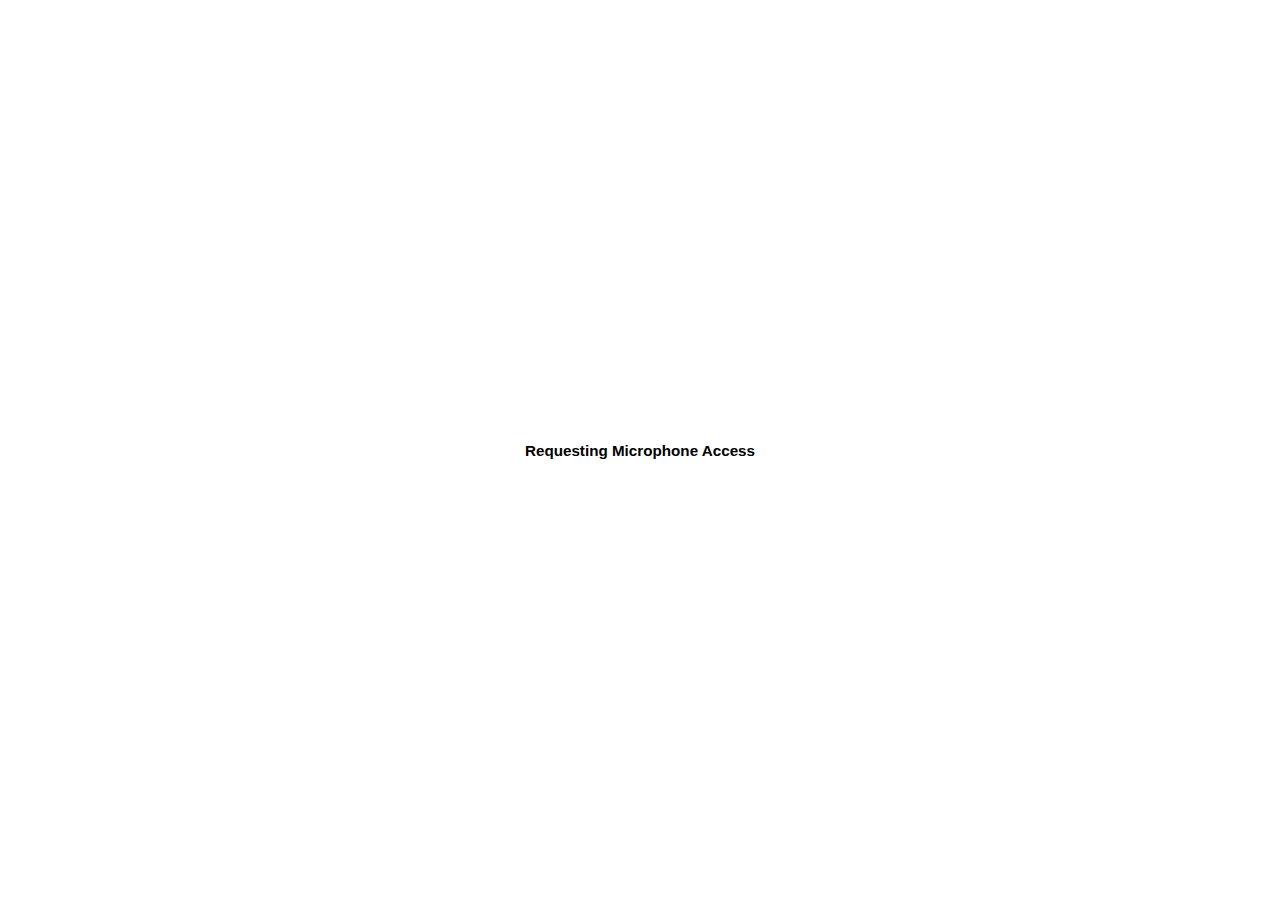
<file: data/permission/index.html>
<!DOCTYPE html>
<html>
<head>
  <title>Request Microphone Permission</title>
  <style type="text/css">
    body {
      font-size: 13px;
      font-family: Arial,"Helvetica Neue",Helvetica,sans-serif;
      display: flex;
      align-items: center;
      justify-content: center;
      margin: 0;
      height: 100vh;
    }
  </style>
</head>
<body>
  <h3>Requesting Microphone Access</h3>
  <script type="text/javascript" src="index.js"></script>
</body>
</html>
</file>
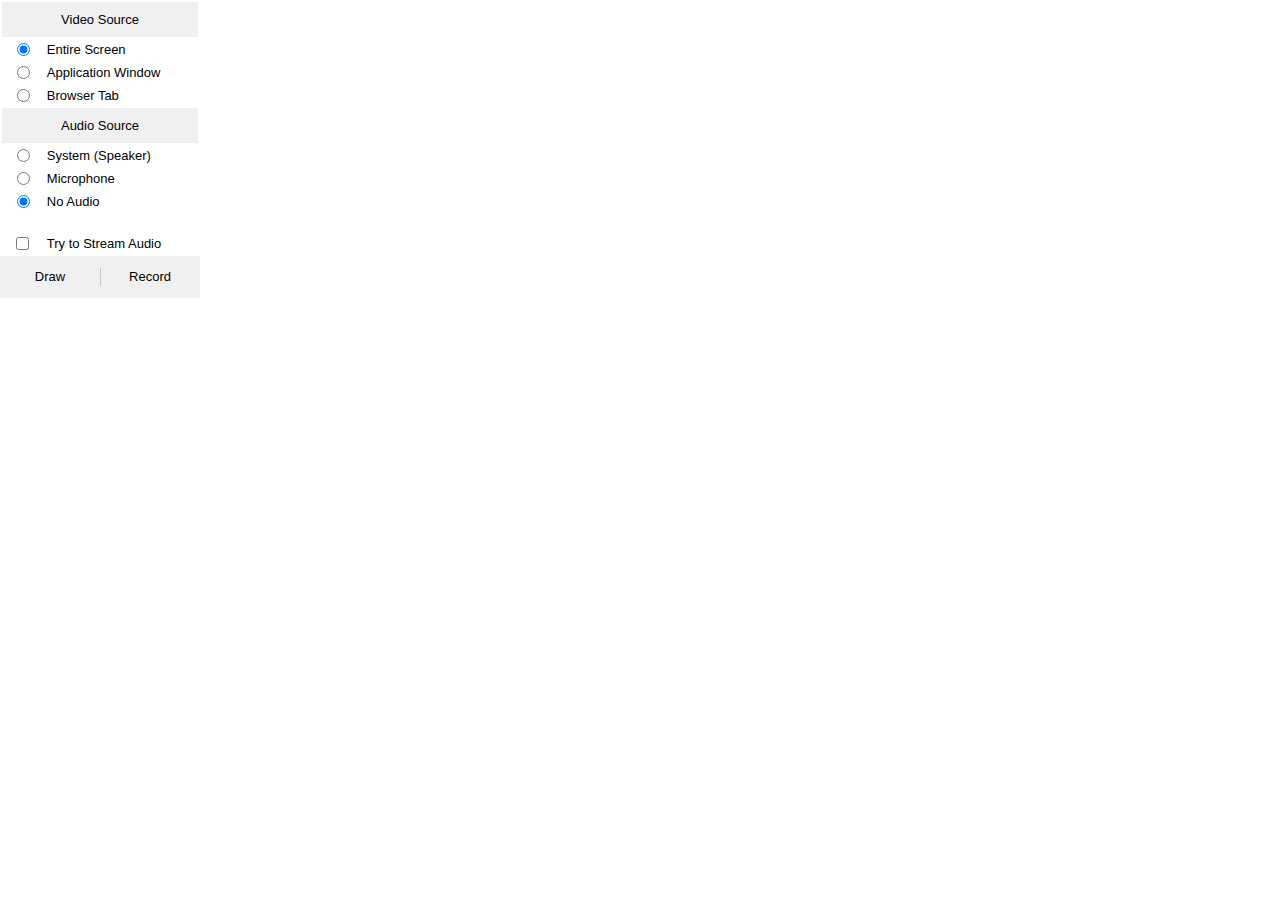
<file: data/popup/index.html>
<!DOCTYPE html>
<html>
<head>
  <link rel="stylesheet" type="text/css" href="index.css">
</head>
<body>
  <table>
    <tr>
      <th colspan="2">Video Source</th>
    </tr>
    <tr>
      <td><input type="radio" name="video" id="screen" checked="true"></td>
      <td><label for="screen">Entire Screen</label></td>
    </tr>
    <tr>
      <td><input type="radio" name="video" id="window"></td>
      <td><label for="window">Application Window</label></td>
    </tr>
    <tr>
      <td><input type="radio" name="video" id="tab"></td>
      <td><label for="tab">Browser Tab</label></td>
    </tr>
    <tr>
      <th colspan="2">Audio Source</th>
    </tr>
    <tr>
      <td><input type="radio" name="audio" id="system"></td>
      <td><label for="system">System (Speaker)</label></td>
    </tr>
    <tr>
      <td><input type="radio" name="audio" id="mic"></td>
      <td><label for="mic">Microphone</label></td>
    </tr>
    <tr>
      <td><input type="radio" name="audio" id="silent" checked="true"></td>
      <td><label for="silent">No Audio</label></td>
    </tr>
    <tr title="When recording a tab, audio is muted. Use this option to unmute (this might cause audio recording problems)">
      <td style="padding-top: 20px;"><input type="checkbox" id="play" name="play"></td>
      <td style="padding-top: 20px;"><label for="play">Try to Stream Audio</label></td>
    </tr>
  </table>
  <div id="tools">
    <span id="draw">Draw</span>
    <span id="record">Record</span>
  </div>
  <script type="text/javascript" src="index.js"></script>
</body>
</html>
</file>
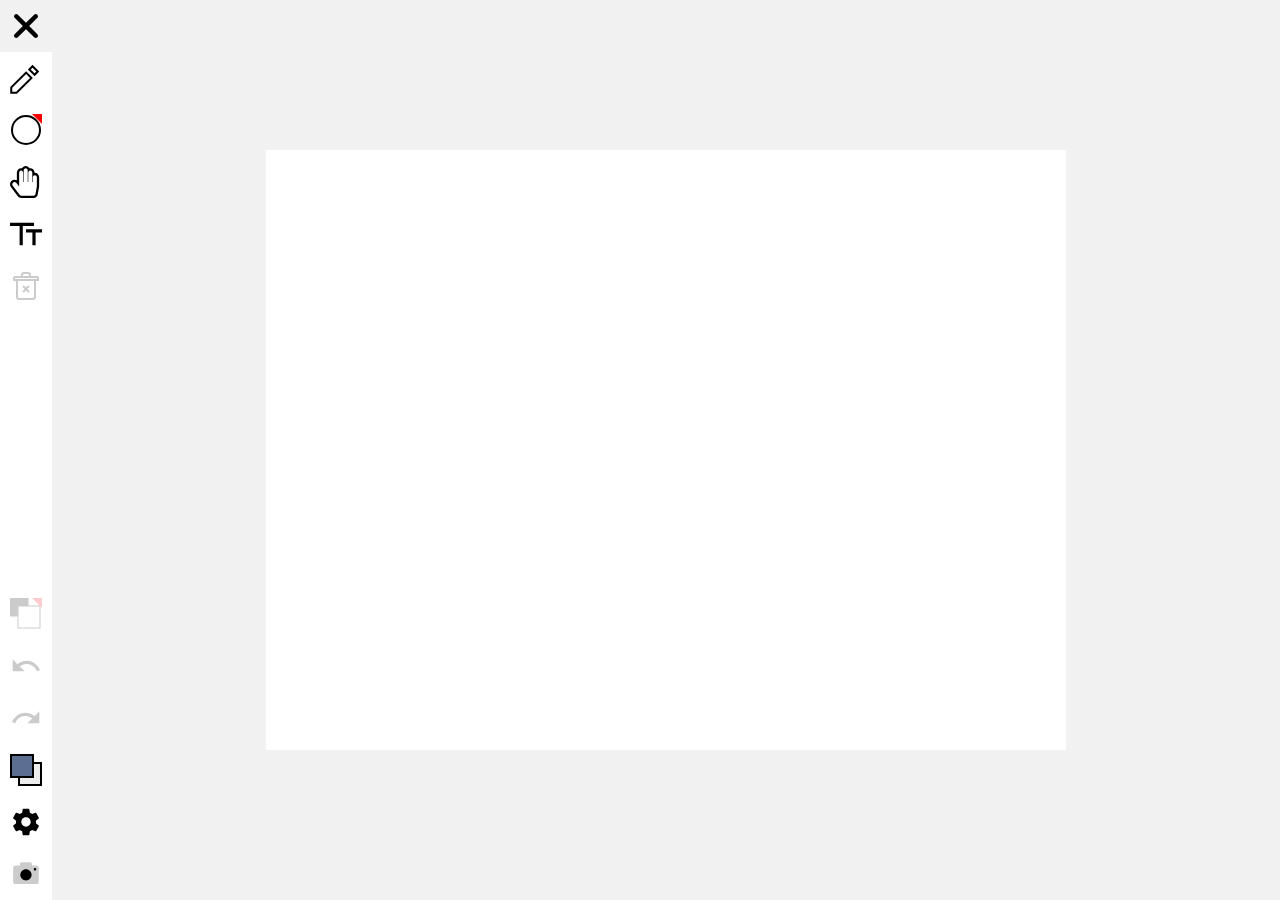
<file: data/window/index.html>
<!DOCTYPE html>
<html>
<head>
  <title>Draw on Page</title>
  <link rel="stylesheet" type="text/css" href="index.css">
</head>
<body>
  <toolbar-view></toolbar-view>
  <div id="container">
    <canvas></canvas>
  </div>

  <div id="settings" tabindex="0">
    <label for="canvas-width">Canvas Width</label>
    <input type="number" id="canvas-width" min="10" data-scope="global">
    <label for="canvas-height">Canvas Height</label>
    <input type="number" id="canvas-height" min="10" data-scope="global">
    <label for="canvas-zoom">Canvas Zoom Level</label>
    <input type="number" id="canvas-zoom" min="0.25" step="0.25" max="50" data-scope="global">
    <label for="brush-width">Brush Width</label>
    <input type="number" id="brush-width" min="1" data-scope="global">
    <label for="object-width">Object Width</label>
    <input type="number" id="object-width" min="1" data-scope="global,rect,circle">
    <label for="object-height">Object Height</label>
    <input type="number" id="object-height" min="1" data-scope="global,rect,circle">
    <label for="object-stroke-width">Object Stroke Thickness</label>
    <input type="number" id="object-stroke-width" min="0" data-scope="global,rect,circle">
    <label for="object-opacity">Object Opacity</label>
    <input type="number" id="object-opacity" min="0.1" step="0.1" max="1" data-scope="global,rect,circle">
    <label for="object-angle">Object Angle</label>
    <input type="number" id="object-angle" data-scope="global,rect,circle">
    <label for="object-border-radius-x">Object Border Radius (x)</label>
    <input type="number" id="object-border-radius-x" data-scope="global,rect">
    <label for="object-border-radius-y">Object Border Radius (y)</label>
    <input type="number" id="object-border-radius-y" data-scope="global,rect">
    <label for="object-transparent">Object Transparency</label>
    <input type="checkbox" id="object-transparent" data-scope="global,rect,circle">
  </div>

  <script type="text/javascript" src="fabric.js/fabric.min.js"></script>
  <script type="text/javascript" src="fabric.js/libs/aligning_guidelines.js"></script>
  <script type="text/javascript" src="fabric.js/libs/centering_guidelines.js"></script>
  <script type="text/javascript" src="fabric.js/libs/fabric-history.js"></script>
  <script type="text/javascript" src="fabric.js/libs/snap_to_edge.js"></script>
  <script type="text/javascript" src="components/shape-view.js"></script>
  <script type="text/javascript" src="components/color-view.js"></script>
  <script type="text/javascript" src="components/toolbar-view.js"></script>
  <script type="text/javascript" src="engine.js"></script>
  <script type="text/javascript" src="engine-settings.js"></script>

  <script type="text/javascript" src="index.js"></script>
  <script type="text/javascript" src="keyboard.js"></script>
</body>
</html>
</file>
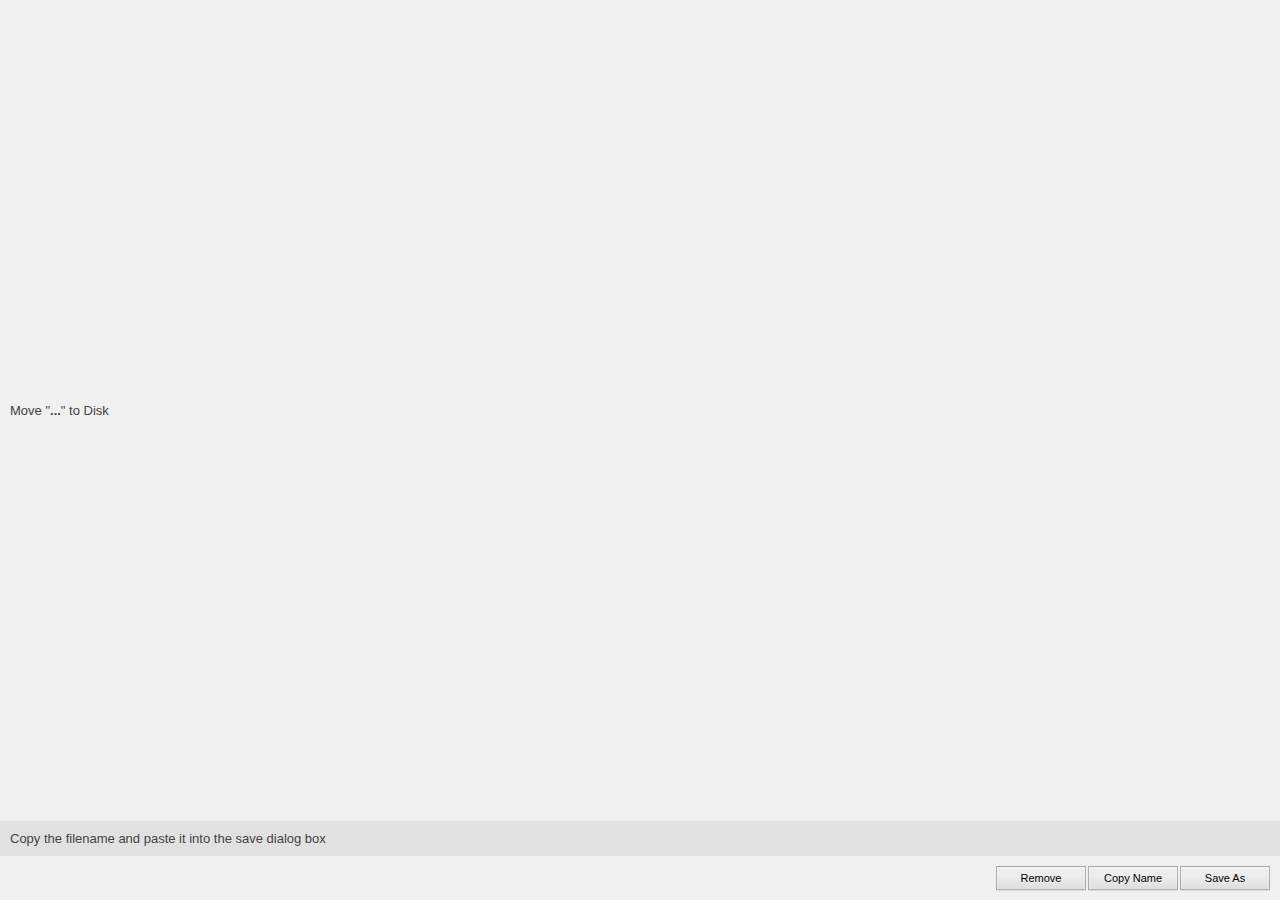
<file: downloads/save-dialog/index.html>
<!DOCTYPE html>
<html>
<head>
  <title>Move to Disk :: Turbo Download Manager</title>
  <link rel="stylesheet" type="text/css" href="index.css">
</head>
<body>
  <div id="box">
    <span>Move "</span><b id="filename">...</b><span>" to Disk</span>
  </div>

  <div id="footnote">
    <span>Copy the filename and paste it into the save dialog box</span>
  </div>
  <div id="tools">
    <input type="button" value="Remove" id="remove">
    <input type="button" value="Copy Name" id="copy">
    <input type="button" value="Save As" id="save">
  </div>
  <script type="text/javascript" src="../file.js"></script>
  <script type="text/javascript" src="index.js"></script>
</body>
</html>
</file>
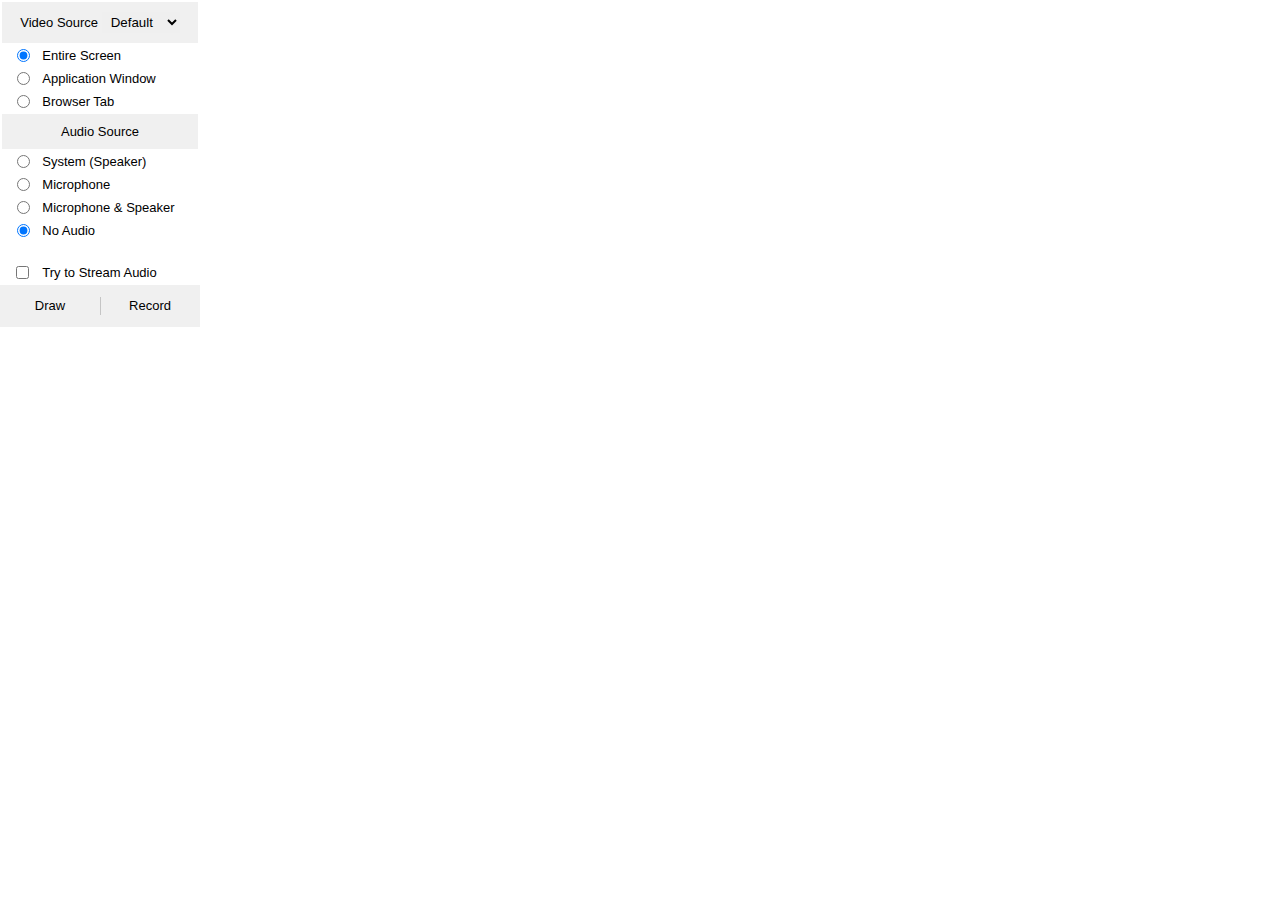
<file: v2/data/popup/index.html>
<!DOCTYPE html>
<html>
<head>
  <link rel="stylesheet" type="text/css" href="index.css">
</head>
<body>
  <table>
    <tr>
      <th colspan="2">Video Source <select id="quality" title="Select video quality" name="quality">
        <option value="default">Default</option>
        <option value="hd">HD</option>
        <option value="medium">Medium</option>
        <option value="low">Low</option>
      </select></th>
    </tr>
    <tr>
      <td><input type="radio" name="video" id="screen" checked="true"></td>
      <td><label for="screen">Entire Screen</label></td>
    </tr>
    <tr>
      <td><input type="radio" name="video" id="window"></td>
      <td><label for="window">Application Window</label></td>
    </tr>
    <tr>
      <td><input type="radio" name="video" id="tab"></td>
      <td><label for="tab">Browser Tab</label></td>
    </tr>
    <tr>
      <th colspan="2">Audio Source</th>
    </tr>
    <tr>
      <td><input type="radio" name="audio" id="system"></td>
      <td><label for="system">System (Speaker)</label></td>
    </tr>
    <tr>
      <td><input type="radio" name="audio" id="mic"></td>
      <td><label for="mic">Microphone</label></td>
    </tr>
    <tr>
      <td><input type="radio" name="audio" id="mixed"></td>
      <td><label for="mixed">Microphone &amp; Speaker</label></td>
    </tr>
    <tr>
      <td><input type="radio" name="audio" id="silent" checked="true"></td>
      <td><label for="silent">No Audio</label></td>
    </tr>
    <tr title="When recording a tab, audio is muted. Use this option to unmute (this might cause audio recording problems)">
      <td style="padding-top: 20px;"><input type="checkbox" id="play" name="play"></td>
      <td style="padding-top: 20px;"><label for="play">Try to Stream Audio</label></td>
    </tr>
  </table>
  <div id="tools">
    <span id="draw">Draw</span>
    <span id="record">Record</span>
  </div>
  <script type="text/javascript" src="index.js"></script>
</body>
</html>
</file>
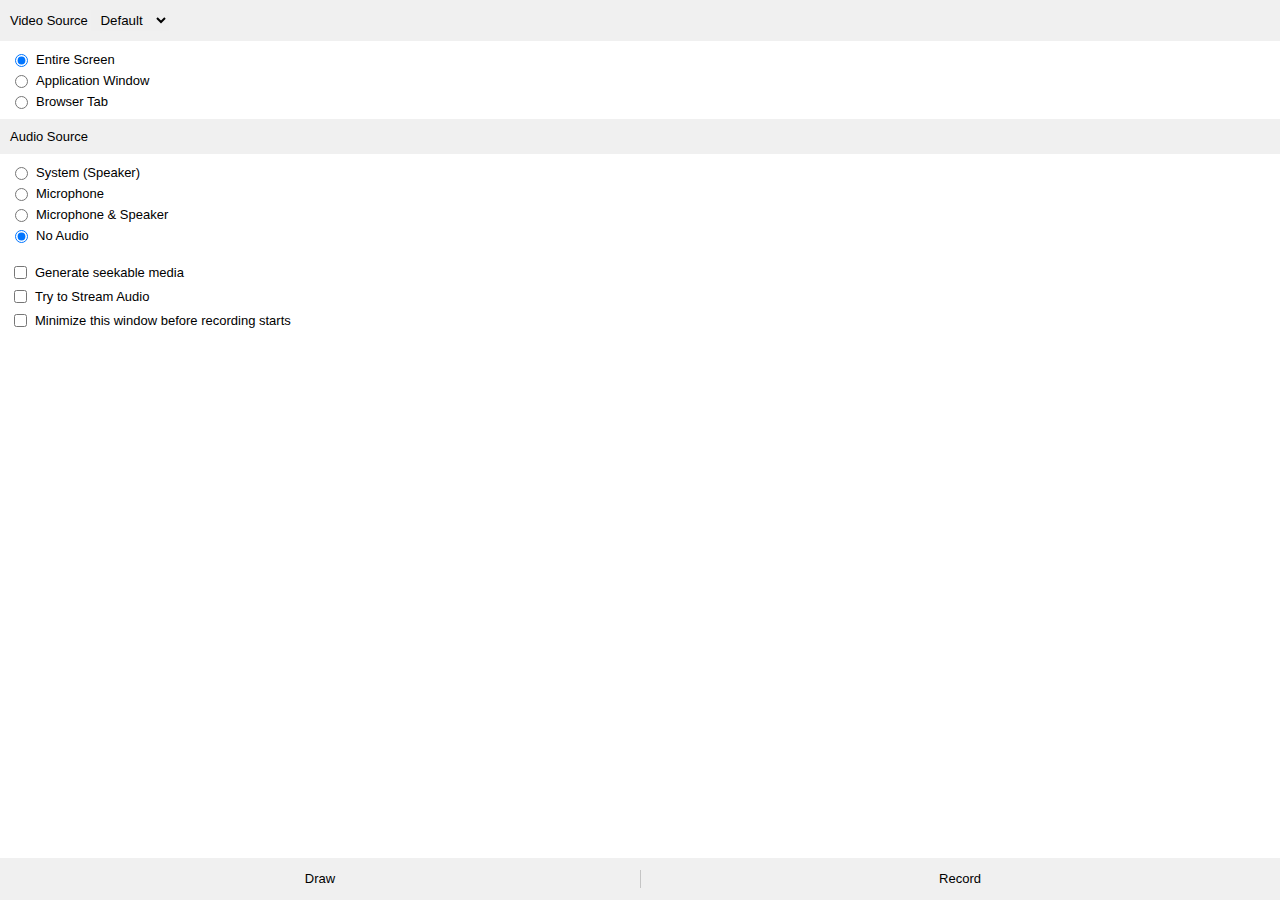
<file: v3/data/popup/index.html>
<!DOCTYPE html>
<html>
<head>
  <link rel="stylesheet" type="text/css" href="index.css">
  <title>Screen Recorder</title>
</head>
<body data-mode="ready">
  <h2>Video Source <select id="quality" title="Select video quality" name="quality">
    <option value="default">Default</option>
    <option value="hd">HD</option>
    <option value="medium">Medium</option>
    <option value="low">Low</option>
  </select></h2>
  <div class="two">
    <input type="radio" name="video" id="screen" checked="true">
    <label for="screen">Entire Screen</label>
    <input type="radio" name="video" id="window">
    <label for="window">Application Window</label>
    <input type="radio" name="video" id="tab">
    <label for="tab">Browser Tab</label>
  </div>
  <h2>Audio Source</h2>
  <div class="two">
    <input type="radio" name="audio" id="system">
    <label for="system">System (Speaker)</label>
    <input type="radio" name="audio" id="mic">
    <label for="mic">Microphone</label>
    <input type="radio" name="audio" id="mixed">
    <label for="mixed">Microphone &amp; Speaker</label>
    <input type="radio" name="audio" id="silent" checked="true">
    <label for="silent">No Audio</label>
  </div>
  <div class="two">
    <div class="cnn" title="Create media that can be navigated to different points in the content (requires stream manipulation)">
      <input type="checkbox" id="seekable" name="seekable">
      <label for="seekable">Generate seekable media</label>
    </div>
    <div class="cnn" title="When recording a tab, audio is muted. Use this option to unmute (this might cause audio recording problems)">
      <input type="checkbox" id="play" name="play">
      <label for="play">Try to Stream Audio</label>
    </div>
    <input type="checkbox" id="minimize" name="minimize">
    <label for="minimize">Minimize this window before recording starts</label>
  </div>
  <div id="tools">
    <span id="draw">Draw</span>
    <span id="record">Record</span>
  </div>
  <div id="controls">
    <div>
      <input type="button" id="pause" title="Pause recording">
      <input type="button" id="resume" title="Resume recording">
      <input type="button" id="stop" title="Stop recording and save to local disk">
    </div>
  </div>

  <script type="text/javascript" src="EBML.js"></script>
  <script type="text/javascript" src="record.js"></script>
  <script type="text/javascript" src="index.js"></script>
</body>
</html>
</file>
<file: data/popup/index.css>
body {
  font-size: 13px;
  font-family: Arial, "Helvetica Neue", Helvetica, sans-serif;
  margin: 0;
  width: 200px;
}
table {
  width: 100%;
}
th {
  font-weight: normal;
  background-color: #f0f0f0;
  padding: 10px;
}
td:first-child {
  padding-left: 10px;
}
#draw,
#record {
  background-color: #f0f0f0;
  height: 42px;
  line-height: 42px;
  text-align: center;
  cursor: pointer;
  user-select: none;
}
#draw:hover,
#record:hover {
  background-color: rgba(0, 117, 255, 0.43);
}
#draw {
  position: relative;
}
#draw::after {
  content: '';
  display: inline-block;
  width: 1px;
  background-color: #c5c5c5;
  height: 18px;
  position: absolute;
  right: -1px;
  top: 12px;
}
#draw:hover::after {
  display: none;
}
#tools {
  display: grid;
  grid-template-columns: 1fr 1fr;
}
</file>
<file: data/window/index.css>
body {
  font-size: 13px;
  font-family: Arial, "Helvetica Neue", Helvetica, sans-serif;
  display: grid;
  grid-template-columns: 52px 1fr;
  height: 100vh;
  margin: 0;
  overflow: hidden;
}
#container {
  display: flex;
  align-items: center;
  justify-content: center;
  overflow: auto;
}
#container canvas {
  box-shadow: 0 0 0 1000px var(--canvas-bg, #f1f1f1);
}
toolbar-view {
  z-index: 1;
  background-color: var(--toolbar-bg, #fff);
}
#settings {
  position: absolute;
  top: 5px;
  right: 5px;
  width: 400px;
  background-color: var(--settings-bg, #fff);
  z-index: 2;
  display: grid;
  grid-template-columns: min-content 1fr;
  grid-gap: 5px;
  align-items: start;
  justify-items: start;
  white-space: nowrap;
  align-items: center;
  padding: 10px;
  box-sizing: border-box;
  box-shadow: 0 0 2px #000;
  outline: none;
}
#settings:not(.active):not(:focus-within) {
  display: none;
}
#settings input[type=number],
#settings input[type=text] {
  width: 100%;
  box-sizing: border-box;
  outline: none;
  border: none;
  background-color: var(--input-bg, #f1f1f1);
  padding: 5px;
}
#settings input[type=number]:focus,
#settings input[type=text]:focus {
  background-color: var(--input-bg-active, #c0e7ff);
}
#settings input[type=number]:disabled,
#settings input[type=text]:disabled {
  opacity: 0.2;
}
</file>
<file: downloads/save-dialog/index.css>
body {
  font-size: 13px;
  font-family: Arial, "Helvetica Neue", Helvetica, sans-serif;
  display: flex;
  flex-direction: column;
  margin: 0;
  height: 100vh;
  color: #444;
  background-color: #f0f0f0;
}
button,
input[type=submit],
input[type=button] {
  background-image: linear-gradient(rgb(237, 237, 237), rgb(237, 237, 237) 38%, rgb(222, 222, 222));
  box-shadow: rgba(0, 0, 0, 0.08) 0 1px 0, rgba(255, 255, 255, 0.75) 0 1px 2px inset;
  text-shadow: rgb(240, 240, 240) 0 1px 0;
  border: solid 1px rgba(0, 0, 0, 0.25);
  padding: 5px;
  min-width: 90px;
  font-size: 11px;
  cursor: pointer;
  transition: all ease .2s;
}
input[type=button]:disabled {
  opacity: 0.5;
}
input[type=button]:active {
  opacity: 0.5;
}

#box {
  flex: 1;
  display: grid;
  grid-template-columns: min-content  min-content minmax(20px, auto) 1fr;
  align-items: center;
  overflow: hidden;
  text-overflow: ellipsis;
  white-space: nowrap;
  padding: 10px;
}
#tools {
  display: flex;
  justify-content: flex-end;
  padding: 10px;
}
#tools input {
  margin-left: 2px;
}
#footnote {
  background-color: #e1e1e1;
  padding: 10px;
}
b {
  overflow: hidden;
  text-overflow: ellipsis;
}
</file>
<file: v2/data/popup/index.css>
body {
  font-size: 13px;
  font-family: Arial, "Helvetica Neue", Helvetica, sans-serif;
  margin: 0;
  width: 200px;
}
table {
  width: 100%;
}
th {
  font-weight: normal;
  background-color: #f0f0f0;
  padding: 10px;
}
td:first-child {
  padding-left: 10px;
}
#draw,
#record {
  background-color: #f0f0f0;
  height: 42px;
  line-height: 42px;
  text-align: center;
  cursor: pointer;
  user-select: none;
}
#draw:hover,
#record:hover {
  background-color: rgba(0, 117, 255, 0.43);
}
#draw {
  position: relative;
}
#draw::after {
  content: '';
  display: inline-block;
  width: 1px;
  background-color: #c5c5c5;
  height: 18px;
  position: absolute;
  right: -1px;
  top: 12px;
}
#draw:hover::after {
  display: none;
}
#tools {
  display: grid;
  grid-template-columns: 1fr 1fr;
}
#quality {
  outline: none;
  border: none;
  padding: 2px 5px;
}
</file>
<file: v3/data/popup/index.css>
body {
  font-size: 13px;
  font-family: Arial, "Helvetica Neue", Helvetica, sans-serif;
  margin: 0;
  display: grid;
  grid-template-rows: repeat(5, min-content) 1fr;
  height: 100vh;
}

h2 {
  font-weight: normal;
  background-color: #f0f0f0;
  padding: 10px;
  font-size: 100%;
  margin: 0;
}
.two {
  display: grid;
  grid-template-columns: min-content 1fr;
  grid-gap: 5px;
  align-items: center;
  padding: 10px;
}

#draw,
#record {
  background-color: #f0f0f0;
  height: 42px;
  line-height: 42px;
  text-align: center;
  cursor: pointer;
  user-select: none;
}
#draw {
  position: relative;
}
#draw:hover,
#record:hover {
  background-color: rgba(0, 117, 255, 0.43);
}
#draw::after {
  content: '';
  display: inline-block;
  width: 1px;
  background-color: #c5c5c5;
  height: 18px;
  position: absolute;
  right: -1px;
  top: 12px;
}
#draw:hover::after {
  display: none;
}
#tools {
  display: grid;
  grid-template-columns: 1fr 1fr;
  align-items: end;
}
#quality {
  outline: none;
  border: none;
  padding: 2px 5px;
}
#controls {
  position: absolute;
  left: 0;
  top: 0;
  right: 0;
  bottom: 0;
  background-color: rgba(0, 0, 0, 0.8);
  display: flex;
  align-items: center;
  justify-content: center;
}
body[data-mode="ready"] #controls,
body[data-mode="error"] #controls {
  display: none;
}
#controls > div {
  background-color: #fff;
  display: flex;
  align-items: center;
  justify-content: center;
  gap: 5px;
}
#controls input {
  width: 64px;
  height: 64px;
  background-size: 64px;
  border: none;
  cursor: pointer;
}
#controls input:hover {
  background-color: rgba(0, 0, 0, 0.1);
}
#controls input:active {
  background-color: #6ed7ff;
}
#pause {
  background: url('icons/pause.png') center center no-repeat;
}
#resume {
  background: url('icons/resume.png') center center no-repeat;
}
#stop {
  background: url('icons/stop.png') center center no-repeat;
}
body[data-mode="recording"] #resume {
  display: none;
}
body[data-mode="paused"] #pause {
  display: none;
}

.cnn {
  display: contents;
}
</file>
